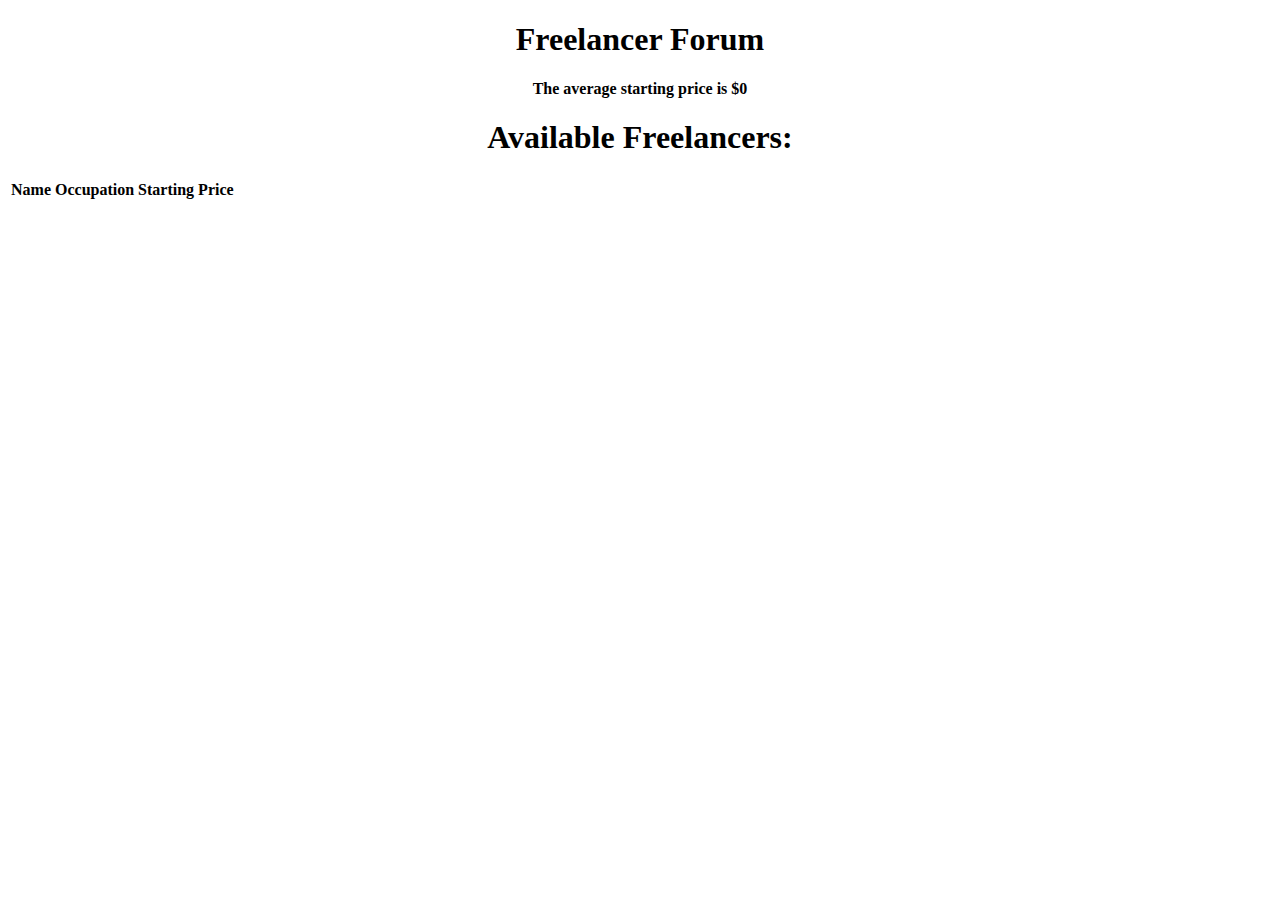
<file: Unit2.FreelancerForum/index.html>
<!DOCTYPE html>
<html lang="en">
  <head>
    <meta charset="UTF-8" />
    <meta name="viewport" content="width=device-width, initial-scale=1.0" />
    <title>freelancer forum</title>
    <link rel="stylesheet" href="index.css" />
  </head>
  <body>
    <div class="header-container">
      <h1>Freelancer Forum</h1>
      <h4>The average starting price is $<span id="price">0</span></h6>
      <h1>Available Freelancers: </h1>
    </div>

    <table class="chart-container">
      <tr>
        <th>Name</th>
        <th>Occupation</th>
        <th>Starting Price</th>
      </tr>
    </table>

    <script src="index.js"></script>
  </body>
</html>
</file>
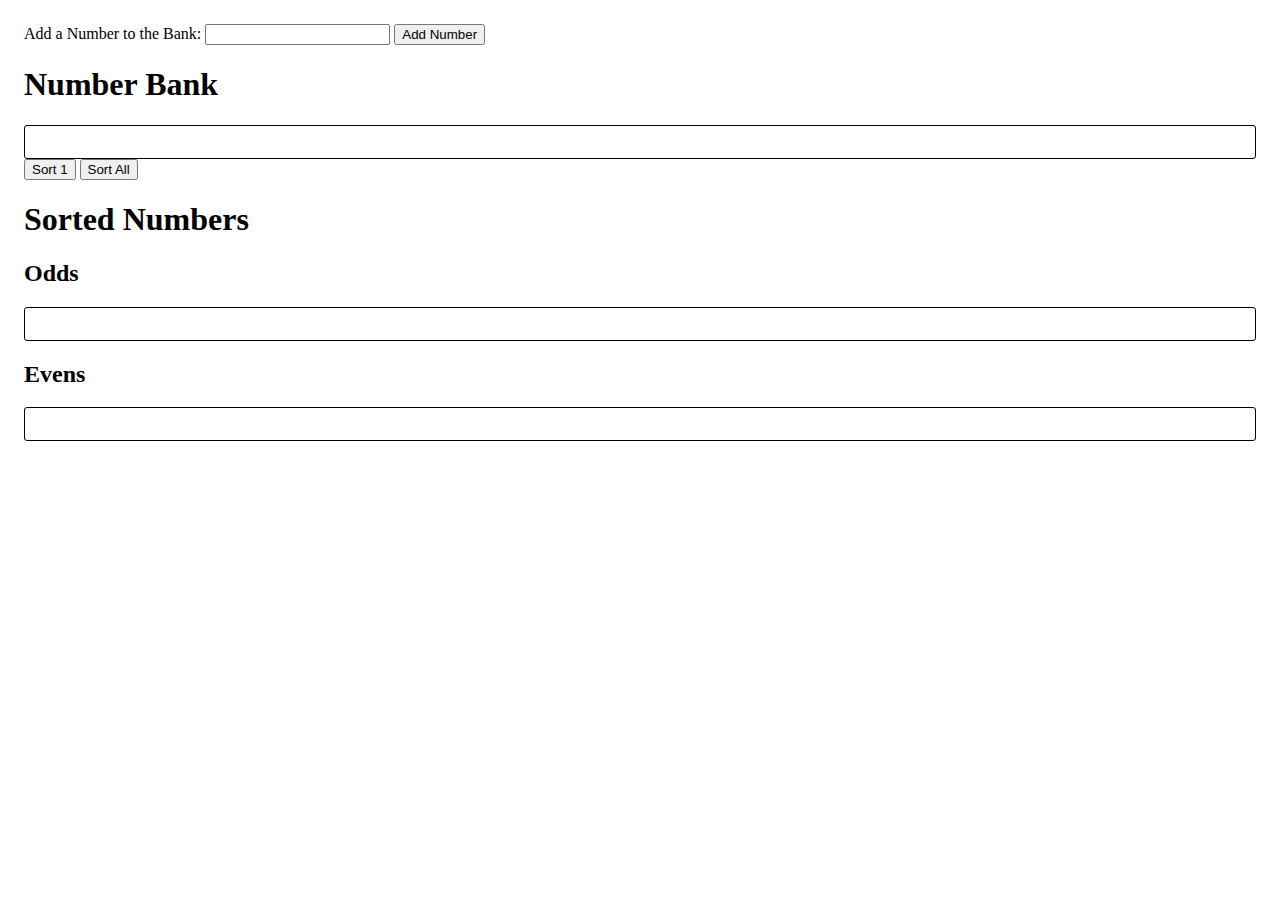
<file: Unit2.OddsAndEvents.Starter-main/index.html>
<!DOCTYPE html>
<html lang="en">
  <head>
    <meta charset="UTF-8" />
    <meta name="viewport" content="width=device-width, initial-scale=1.0" />
    <title>Odds and Evens</title>
    <link rel="stylesheet" href="index.css" />
  </head>
  <body>
    <form id="numberForm">
      <label>
        Add a Number to the Bank:
        <input id="inputNumber" name="number" type="text" />
      </label>
      <button id="addNumberButton">Add Number</button>
    </form>

    <main>
      <section id="numberBank">
        <h1>Number Bank</h1>
        <output id="numberOutput"></output>
        <div>
          <button id="sortOne">Sort 1</button>
          <button id="sortAll">Sort All</button>
        </div>
      </section>

      <section id="sortedNumbers">
        <h1>Sorted Numbers</h1>
        <section id="odds">
          <h2>Odds</h2>
          <output id="odd"></output>
        </section>
        <section id="evens">
          <h2>Evens</h2>
          <output id="even"></output>
        </section>
      </section>
    </main>

    <script src="index.js"></script>
  </body>
</html>
</file>
<file: Unit2.FreelancerForum/index.css>
.header-container {
  text-align: center;
}
.chart-container {
  text-align: center;
 }
</file>
<file: Unit2.OddsAndEvents.Starter-main/index.css>
body {
  padding: 1rem;
}

output {
  display: block;
  min-height: 1rem;
  padding: 0.5rem;
  border: 1px solid black;
  border-radius: 3px;
}
</file>
